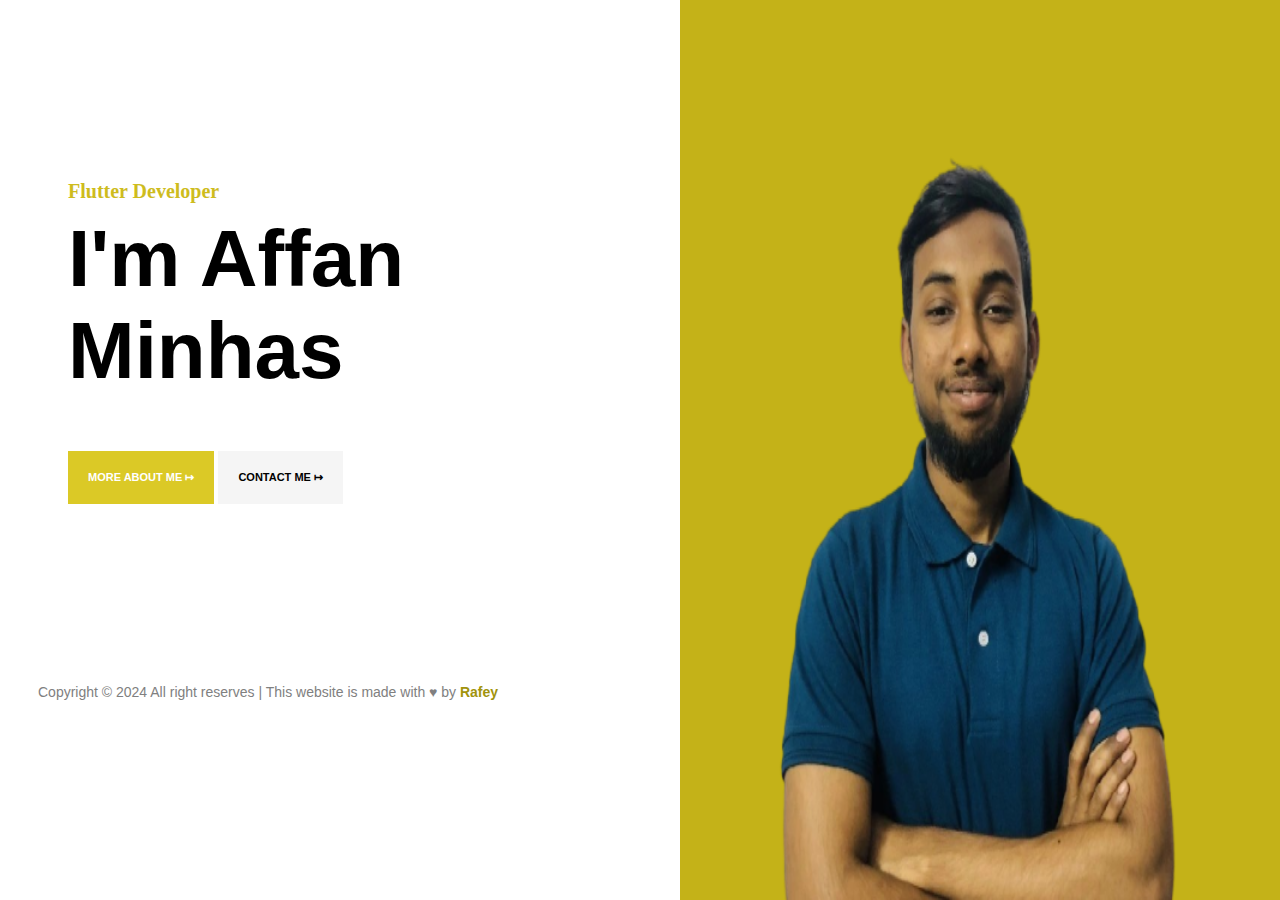
<file: index.html>
<!DOCTYPE html>
<html lang="en">
<head>
    <meta charset="UTF-8">
    <meta http-equiv="X-UA-Compatible" content="IE=edge">
    <meta name="viewport" content="width=device-width, initial-scale=1.0">
    <title>Affan Minhas</title>
    <link rel="stylesheet" href="style.css">
</head>
<body>
    <!-- <div class="conta">
        <h1 id="conta" >Home Page</h1>
    </div>
    <p>Hi guys!  its me <q><b>Rafey</b></q> and have still studied TEXT to LIST in VS Code <br>& <br>we are going to study link & image <br> there are many type of link but i prepared </p>
    <ul type="square">
        <li>Home Page</li>
        <li>About page</li>
        <li>Contact page</li>
    </ul>
    <p>Linked here</p>
    <ol>
        <li><a  href="./index1.html">About page</a></li>

        <li><a  href="./index2.html">Contact page</a></li>
    </ol> -->
    <!-- <div class="policy">
        <p id="abc">Copyright © 2023 PlaybytheRules.com</a> | Privacy Policy</p>
    </div> -->
    <div class="main">
        <!-- <div class="img"> -->
            <img src="./img/removed.png" alt="">
        <!-- </div> -->
    <div class="text">
        <p id="flutter">Flutter Developer</p>
        <h1>I'm Affan <br>Minhas </h1>
    </div>
    <div class="button">
        <a href="./index1.html"><button id="gold">MORE ABOUT ME ↦  </button></a>
        <a id="black" href="./index2.html"><button id="white">CONTACT ME ↦   </button></a>
    </div>
</div>
<div class="text">
    <p id="abc">Copyright © 2024 All right reserves | This website is made with ♥ by <b>Rafey</b> </p>
</div>
</body>
</html>
</file>
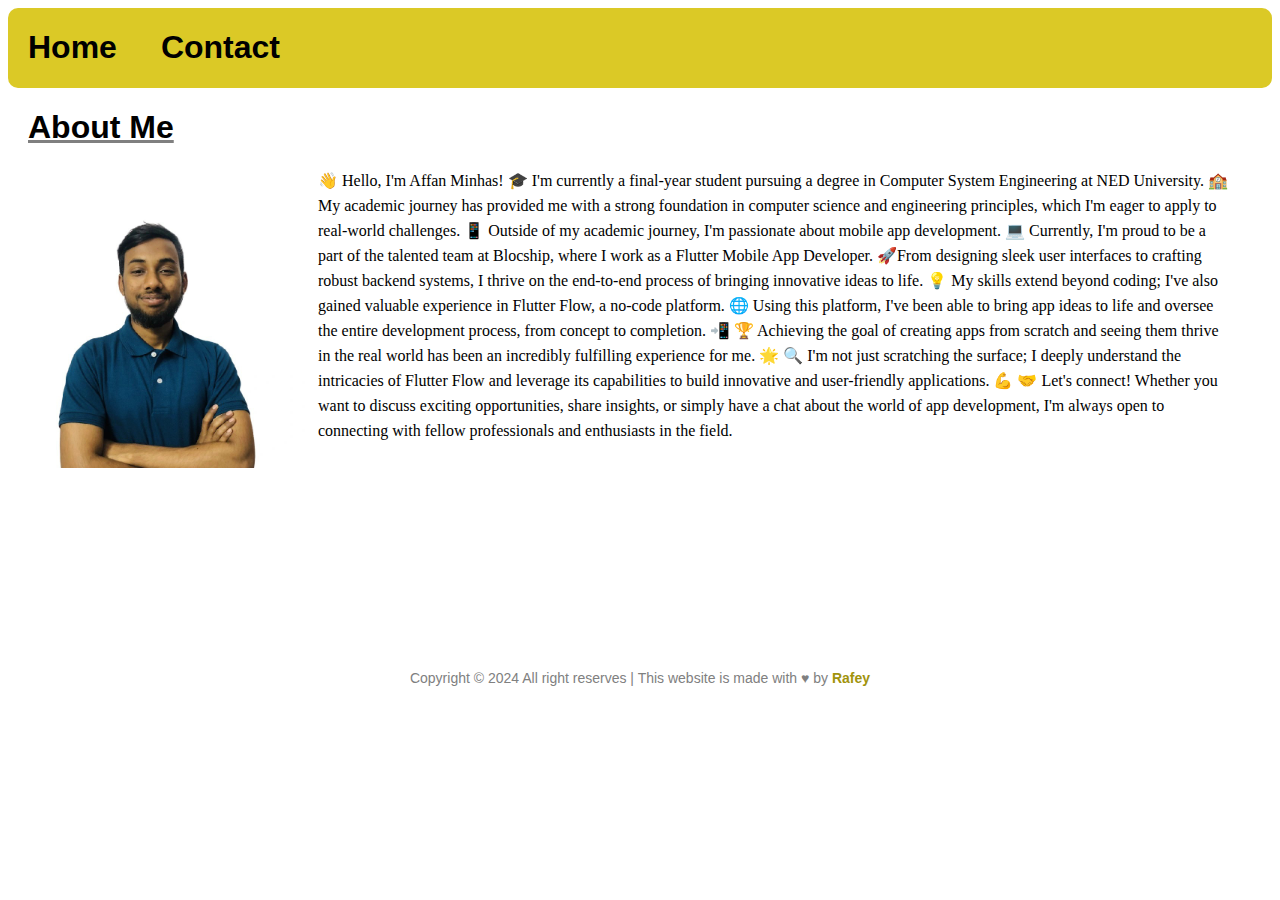
<file: index1.html>
<!DOCTYPE html>
<html lang="en">
<head>
    <meta charset="UTF-8">
    <meta http-equiv="X-UA-Compatible" content="IE=edge">
    <meta name="viewport" content="width=device-width, initial-scale=1.0">
    <title>Affan Minhas</title>
    <link rel="stylesheet" href="style1.css">
</head>
<body>
    <div class="main">
    <div class="conta">
    <a href="./index.html"><h1>Home</h1></a>
    &emsp;
    <a href="./index2.html"><h1>Contact</h1> </a>
</div>
    <h1 id="r">About Me</h1>
        <img src="./img/1707336749670.jpeg" width="300px" height="300px" align="left">
        <!-- <q> Hello everyone! I am <b>Rafey Shaikh</b> from Shah faisal chawk. 
        I'm a student of <b>Intermidiate.</b></q> -->
        <div class="spacing">
        <blockquote>👋 Hello, I'm Affan Minhas!

            🎓 I'm currently a final-year student pursuing a degree in Computer System Engineering at NED University. 🏫 My academic journey has provided me with a strong foundation in computer science and engineering principles, which I'm eager to apply to real-world challenges.
            
            📱 Outside of my academic journey, I'm passionate about mobile app development. 💻 Currently, I'm proud to be a part of the talented team at Blocship, where I work as a Flutter Mobile App Developer. 🚀From designing sleek user interfaces to crafting robust backend systems, I thrive on the end-to-end process of bringing innovative ideas to life.
            
            💡 My skills extend beyond coding; I've also gained valuable experience in Flutter Flow, a no-code platform. 🌐 Using this platform, I've been able to bring app ideas to life and oversee the entire development process, from concept to completion. 📲
            
            🏆 Achieving the goal of creating apps from scratch and seeing them thrive in the real world has been an incredibly fulfilling experience for me. 🌟
            
            🔍 I'm not just scratching the surface; I deeply understand the intricacies of Flutter Flow and leverage its capabilities to build innovative and user-friendly applications. 💪
            
            🤝 Let's connect! Whether you want to discuss exciting opportunities, share insights, or simply have a chat about the world of app development, I'm always open to connecting with fellow professionals and enthusiasts in the field. </blockquote>
        </blockquote>  
    </div>
</div>
<!-- <div class="policy">
    <p id="abc">Copyright © 2024 AffanMinhas.com</a> | Privacy Policy</p>
</div> -->
<div class="text">
    <p id="abc">Copyright © 2024 All right reserves | This website is made with ♥ by <b>Rafey</b> </p>
</div>
</body>
</html>
</file>
<file: style.css>
/* body{
    font-family: Arial, Helvetica, sans-serif;
}
h1{
    text-decoration:underline gray ;
    color: white;
    padding-left: 20px;
    font-family: Arial, Helvetica, sans-serif;
}
a{
    text-decoration: none;
}
a:hover{
    text-decoration:underline ;
}

.conta{
    border-radius: 10px;
    background-color: black;
    padding: 1px;
}
.policy{
    background-color: black;
    text-align: center;
    align-items: flex-end;
    align-content: flex-end;
    align-self: flex-end;
    margin-top: 10%;
}
#abc{
    color: white;  
    padding: 5px;
    font-family: Arial, Helvetica, sans-serif;
} */
.main{
    margin:150px;
    margin-left: 60px;
    
}
#flutter{
    color: rgb(206, 188, 30);
    font-size: 20px;
    font-weight: bold;
}
h1{
    font-size: 80px;
    margin-top: -10px;
    font-family: 'Gill Sans', 'Gill Sans MT', Calibri, 'Trebuchet MS', sans-serif;
}
#gold{
    border: none;
    padding: 20px;
    font-weight: bold;
    background-color: rgb(219, 201, 38);
    color: white;
    font-size: 11px;
    cursor: pointer;
}
#white{
    border: none;
    padding: 20px;
    font-weight: bold;
    background-color: whitesmoke;
    color: black;
    font-size: 11px;
    cursor: pointer;
}
b{
    color: rgb(161, 147, 12);

}
#abc{
    color: gray;
    font-family: 'Gill Sans', 'Gill Sans MT', Calibri, 'Trebuchet MS', sans-serif;
    font-size: 14px;
    margin-left: 30px;
}
.text{
    margin-top: 180px;
}
button:hover{
    transform: scale(1.5);
    transition: 1s;
}
a{
    text-decoration: none;
    color: white;
}
#black{
    text-decoration: none;
    color: black;
}
/* .img{
    display: flex;
    text-align: left;
} */
img{
    position: absolute;
    right: 0px;
    top: 0px;
    height: 100vh;
    width: 600px;
    background-color:rgb(196, 178, 24);
}
</file>
<file: style1.css>
h1{
    padding-left: 20px;
    font-family: Arial, Helvetica, sans-serif;
    /* text-decoration: none; */
    color: black;
}
#r{
    font-family: Arial, Helvetica, sans-serif;
    color: black;
    text-decoration: underline gray;
}
a{
    display: inline-block;
    text-decoration: none;
}
a:hover{
    /* opacity: 0.6; */
    text-decoration: underline solid black;
}

.conta{
    border-radius: 10px;
    background-color: rgb(219, 201, 38)
}
img{
    border-radius: 10px;
    margin-right: 10px;
}
.spacing{
    line-height: 25px;
}
/* .policy{
    background-color: black;
    text-align: center;
    align-items: flex-end;
    align-content: flex-end;
    align-self: flex-end;
    margin-top: 18%;
} */
/* #abc{
    color: white;  
    padding: 5px;
    font-family: Arial, Helvetica, sans-serif;
} */
b{
    color: rgb(161, 147, 12);

}
#abc{
    color: gray;
    font-family: 'Gill Sans', 'Gill Sans MT', Calibri, 'Trebuchet MS', sans-serif;
    font-size: 14px;
}
.text{
    margin-top: 18%;
    text-align: center;
}
img{
    /* box-shadow: 1px 1px 10px 1px grey; */
    /* border: 1px solid grey; */
}
img:hover{
    box-shadow: 1px 1px 10px 1px grey;
    border:none;
    transition: 0.5s;
}
</file>
